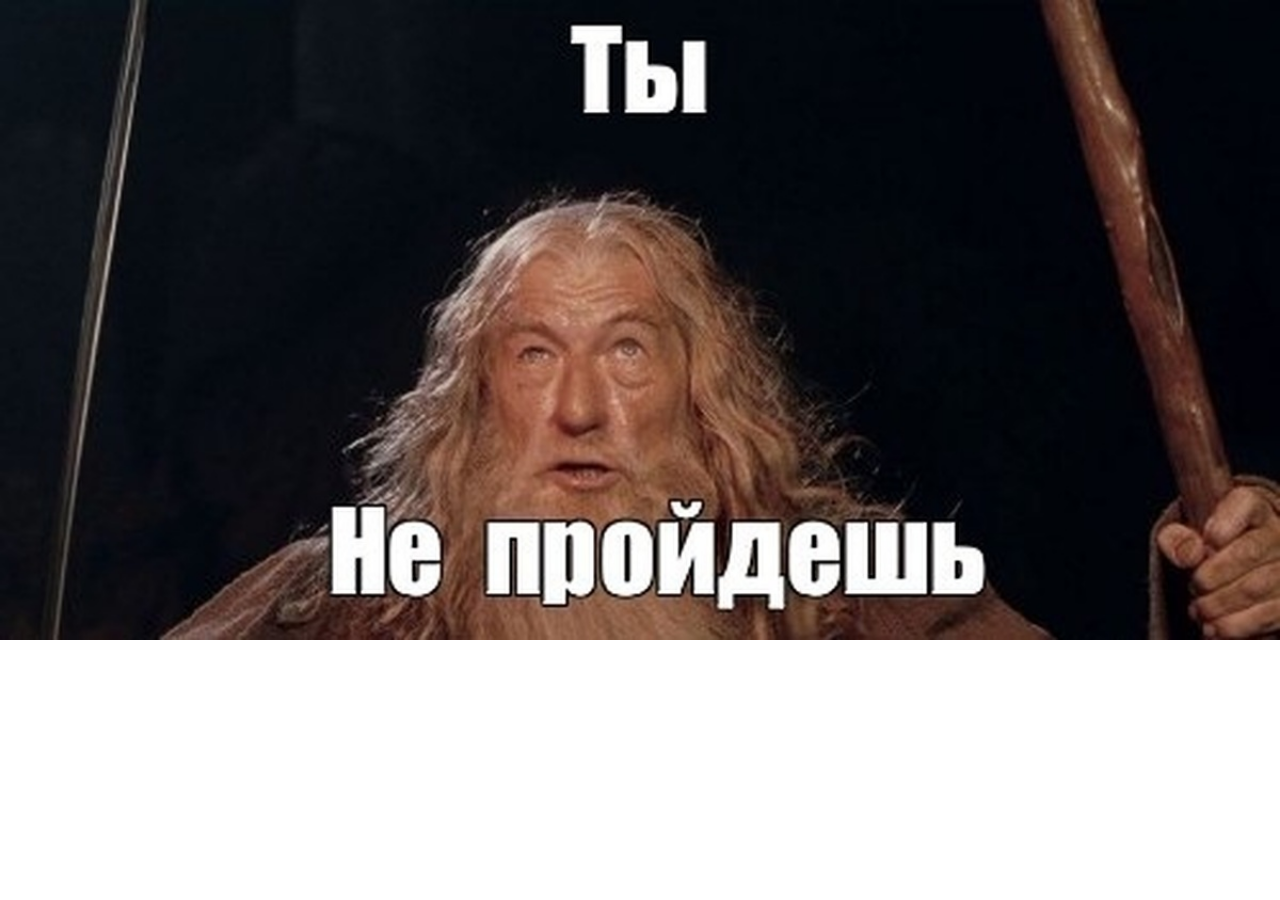
<file: templates/NoEnter.html>
<!doctype html>
<html lang="en">
  <head>
    <!-- Required meta tags -->
    <meta charset="utf-8">
    <meta name="viewport" content="width=device-width, initial-scale=1">

    <!-- Bootstrap CSS -->
    <link href="https://cdn.jsdelivr.net/npm/bootstrap@5.0.2/dist/css/bootstrap.min.css" rel="stylesheet" integrity="sha384-EVSTQN3/azprG1Anm3QDgpJLIm9Nao0Yz1ztcQTwFspd3yD65VohhpuuCOmLASjC" crossorigin="anonymous">

    <title>Ты не пройдешь</title>
  </head>
  <body background="/static/images/NoEnter.jpg " style="background-repeat: no-repeat;background-size: cover;">
  <div class="container">
    </div>
    <script src="https://cdn.jsdelivr.net/npm/bootstrap@5.0.2/dist/js/bootstrap.bundle.min.js" integrity="sha384-MrcW6ZMFYlzcLA8Nl+NtUVF0sA7MsXsP1UyJoMp4YLEuNSfAP+JcXn/tWtIaxVXM" crossorigin="anonymous"></script>
  </body>
</html>
</file>
